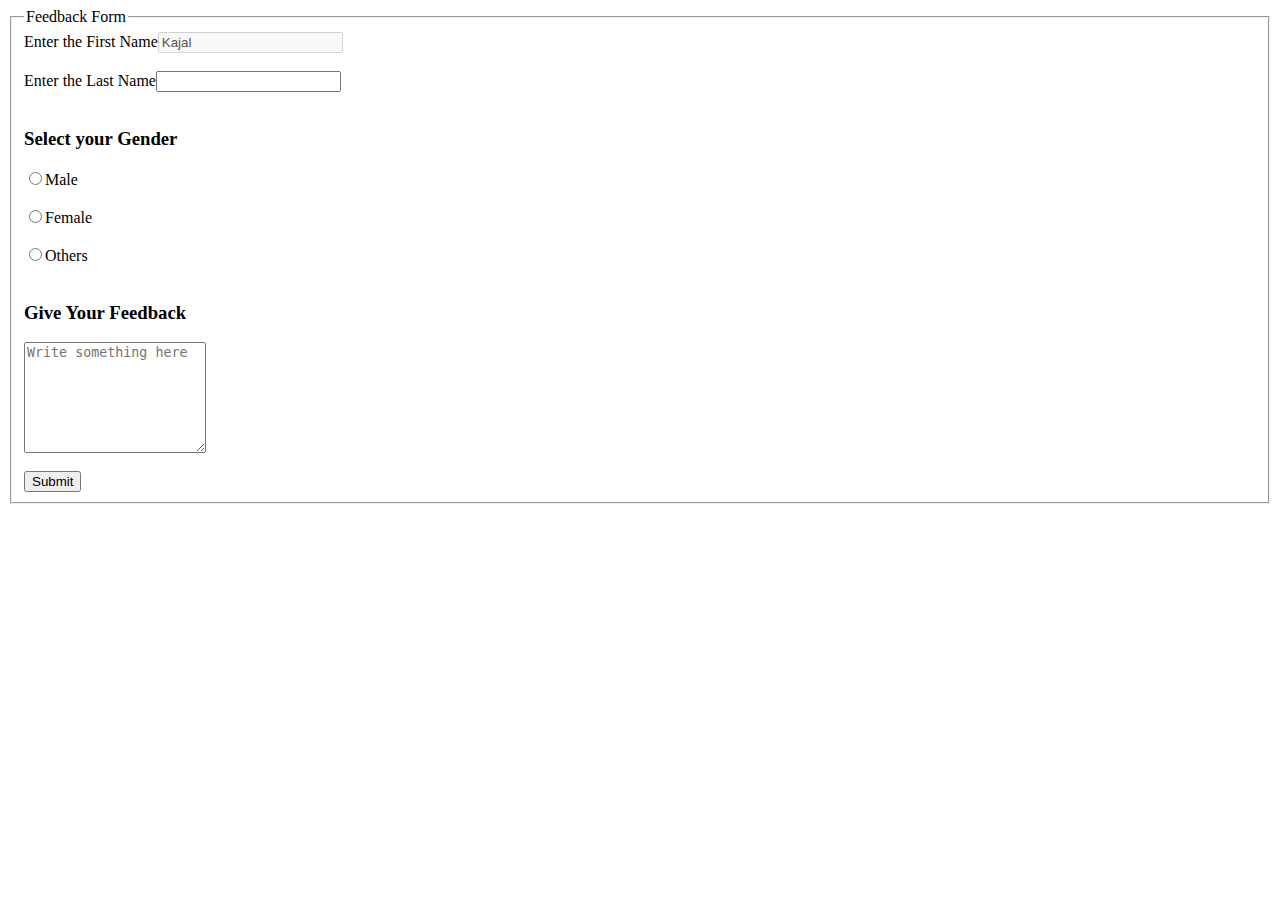
<file: form.html>
<html>
<head><title>
HTML FORMS</title>
</head>
<body>
<form>
<fieldset>
<legend>Feedback Form</legend>
Enter the First Name<input type="text" value="Kajal" disabled><br><br>
Enter the Last Name<input type="text" maxlength="10"><br><br>
<h3>Select your Gender</h3>
<input type="radio" name="gender">Male<br><br>
<input type="radio" name="gender">Female<br><br>
<input type="radio" name="gender">Others<br><br>

<!--TEXTAREA ELEMENT-->
<h3>Give Your Feedback</h3>
<textarea name="Feedback" rows="7"cols="20" placeholder="Write something here"></textarea><br><br>
<input type="Submit" value="Submit">
</fieldset>
</form>
</body>
</html>
</file>
